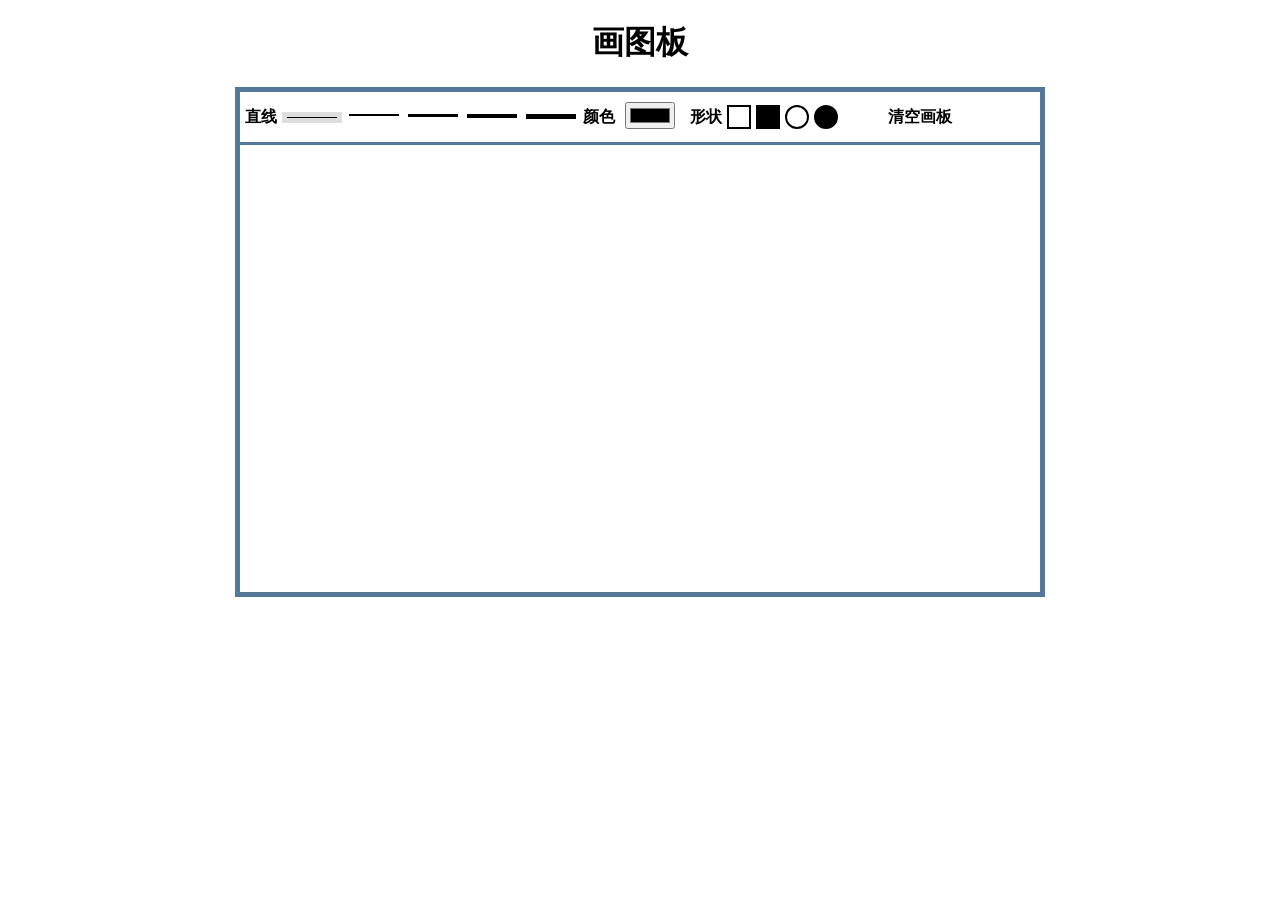
<file: index.html>
<!DOCTYPE html>
<html lang="en">
<head>
	<meta charset="UTF-8">
	<title>画板</title>
	<link rel="stylesheet" type="text/css" href="paint.css">
</head>
<body>
	<h1 align="center">画图板</h1>
	<div class="container">
		<div class="tools">
			<b>直线</b>
			<b class="px1 px0 biankuang"></b>
			<b class="px2 px0"></b>
			<b class="px3 px0"></b>
			<b class="px4 px0"></b>
			<b class="px5 px0"></b>
			<b>颜色</b>
			<input type="color" id="color" value="#000000">
			<b>形状</b>
			<b class="xinzhuang xinzhuang1"></b>
			<b class="xinzhuang xinzhuang2"></b>
			<b class="xinzhuang xinzhuang3"></b>
			<b class="xinzhuang xinzhuang4"></b>
			<b class="clear">清空画板</b>
		</div>
		<svg id="svg"></svg>
	</div>
<script src="jquery.js"></script>
<script type="text/javascript">
(function(){
	console.log(Math.min(3,5));
	var x1,y1,x2,y2,flag=false;
	var lineW = 1;
	var color = '#000';
	var style = 'line';
	function yangshi(){
		$('.px0').on('click',function(){
			lineW = $(this).index()+1;
			$(this).addClass('biankuang').siblings().removeClass('biankuang');
			style = 'line';
		})
		$('#color').on('change',function(){
			color = $('#color').val();
		})
		$('.xinzhuang1').on('click',function(){
			style = 'kongju';
		})
		$('.xinzhuang2').on('click',function(){
			style = 'shiju';
		})
		$('.xinzhuang3').on('click',function(){
			style = 'kongyuan';
		})
		$('.xinzhuang4').on('click',function(){
			style = 'shiyuan';
		})
	}
	yangshi();
	$('svg').on('mousedown',function(e){
		flag = true;
		x1 = e.offsetX;
		y1 = e.offsetY;
	})
	$('svg').on('mousemove',function(e){
		if(flag==false){return;}
		x2 = e.offsetX;
		y2 = e.offsetY;
		if(style=='line'){
			huaxian(x1,y1,x2,y2);
			x1 = x2;
			y1 = y2;
		}
		if(style=='shiju'){huashiju(x1,y1,x2,y2);}
		if(style=='kongju'){huakongju(x1,y1,x2,y2);}
	})
	function huaxian(x1,y1,x2,y2){
		var line = $(document.createElementNS('http://www.w3.org/2000/svg','line')).attr({
				'x1':x1,
				'y1':y1,
				'x2':x2,
				'y2':y2,
				'stroke':color,
				'stroke-width':lineW
		})
		$('svg').append(line);
	}
	function huakongju(x1,y1,x2,y2){
		if(x1>x2 || y1>y2){return;}
		$('svg').find('rect').remove();
		var kongju = $(document.createElementNS('http://www.w3.org/2000/svg','rect')).attr({
			'x':x1,
			'y':y1,
			'width':Math.abs(x2-x1),
			'height':Math.abs(y2-y1),
			'stroke':color,
			'fill':'none',
			'stroke-width':lineW
		})
		$('svg').append(kongju);
	}
	function huashiju(x1,y1,x2,y2){
		if(x1>x2 || y1>y2){return;}
		var shiju = $(document.createElementNS('http://www.w3.org/2000/svg','rect')).attr({
			'x':x1,
			'y':y1,
			'width':Math.abs(x2-x1),
			'height':Math.abs(y2-y1),
			'stroke':color,
			'stroke-width':lineW
		})
		$('svg').append(shiju);
	}
	function huashiyuan(x1,y1,x2,y2){
		if(x1>x2 || y1>y2){return;}
		$('svg').find('circle').remove();
		var shiyuan = $(document.createElementNS('http://www.w3.org/2000/svg','circle')).attr({
			'cx':(x2+x1)/2,
			'cy':(y2+y1)/2,
			'r':Math.min(y2-y1,x2-x1)/2,
			'fill':color
		})
		$('svg').append(shiyuan);
	}
	$('.clear').on('click',function(){
		$('svg').children().remove();
	})
	$('svg').on('mouseup',function(){
		flag = false;
	})
})();
</script>
</body>
</html>
</file>
<file: paint.css>
.container{
	margin: 10px auto;
	width: 800px;
	height: 500px;
	border: 5px solid #579;
}
.tools{
	width: 100%;
	height: 50px;
	border-bottom: 3px solid #579;
}
.tools b{
	display: block;
	float: left;
	line-height: 50px;
	margin-left: 5px; 
}
.tools .px0{
	margin-top: 20px;
	width: 50px;
	height: 1px;
	background-color: #000;
	cursor: pointer;
	border: 2px solid #fff;
}
.tools .px2{
	height: 2px;
}
.tools .px3{
	height: 3px;
}
.tools .px4{
	height: 4px;
}
.tools .px5{
	height: 5px;
}
.tools .xinzhuang{
	margin-top: 13px; 
	width: 20px;
	height: 20px;
	border: 2px solid #000;
	cursor: pointer;
}
.tools .xinzhuang2{
	background-color: #000;
	cursor: pointer;
}
.tools .xinzhuang3{
	border-radius: 50%;
	cursor: not-allowed;
}
.tools .xinzhuang4{
	border-radius: 50%;
	background-color: #000;
	cursor: not-allowed;
}
.tools .clear{
	margin-left: 50px;
	cursor: pointer;
}
.tools #color{
	display: block;
	float: left;
	margin: 10px;
	cursor: pointer;
}
#svg{
	width: 100%;
	height: 450px;
	cursor: url('img/qianbi.cur'),default;
}
.tools .biankuang{
	border: 5px solid #ddd;
}
</file>
